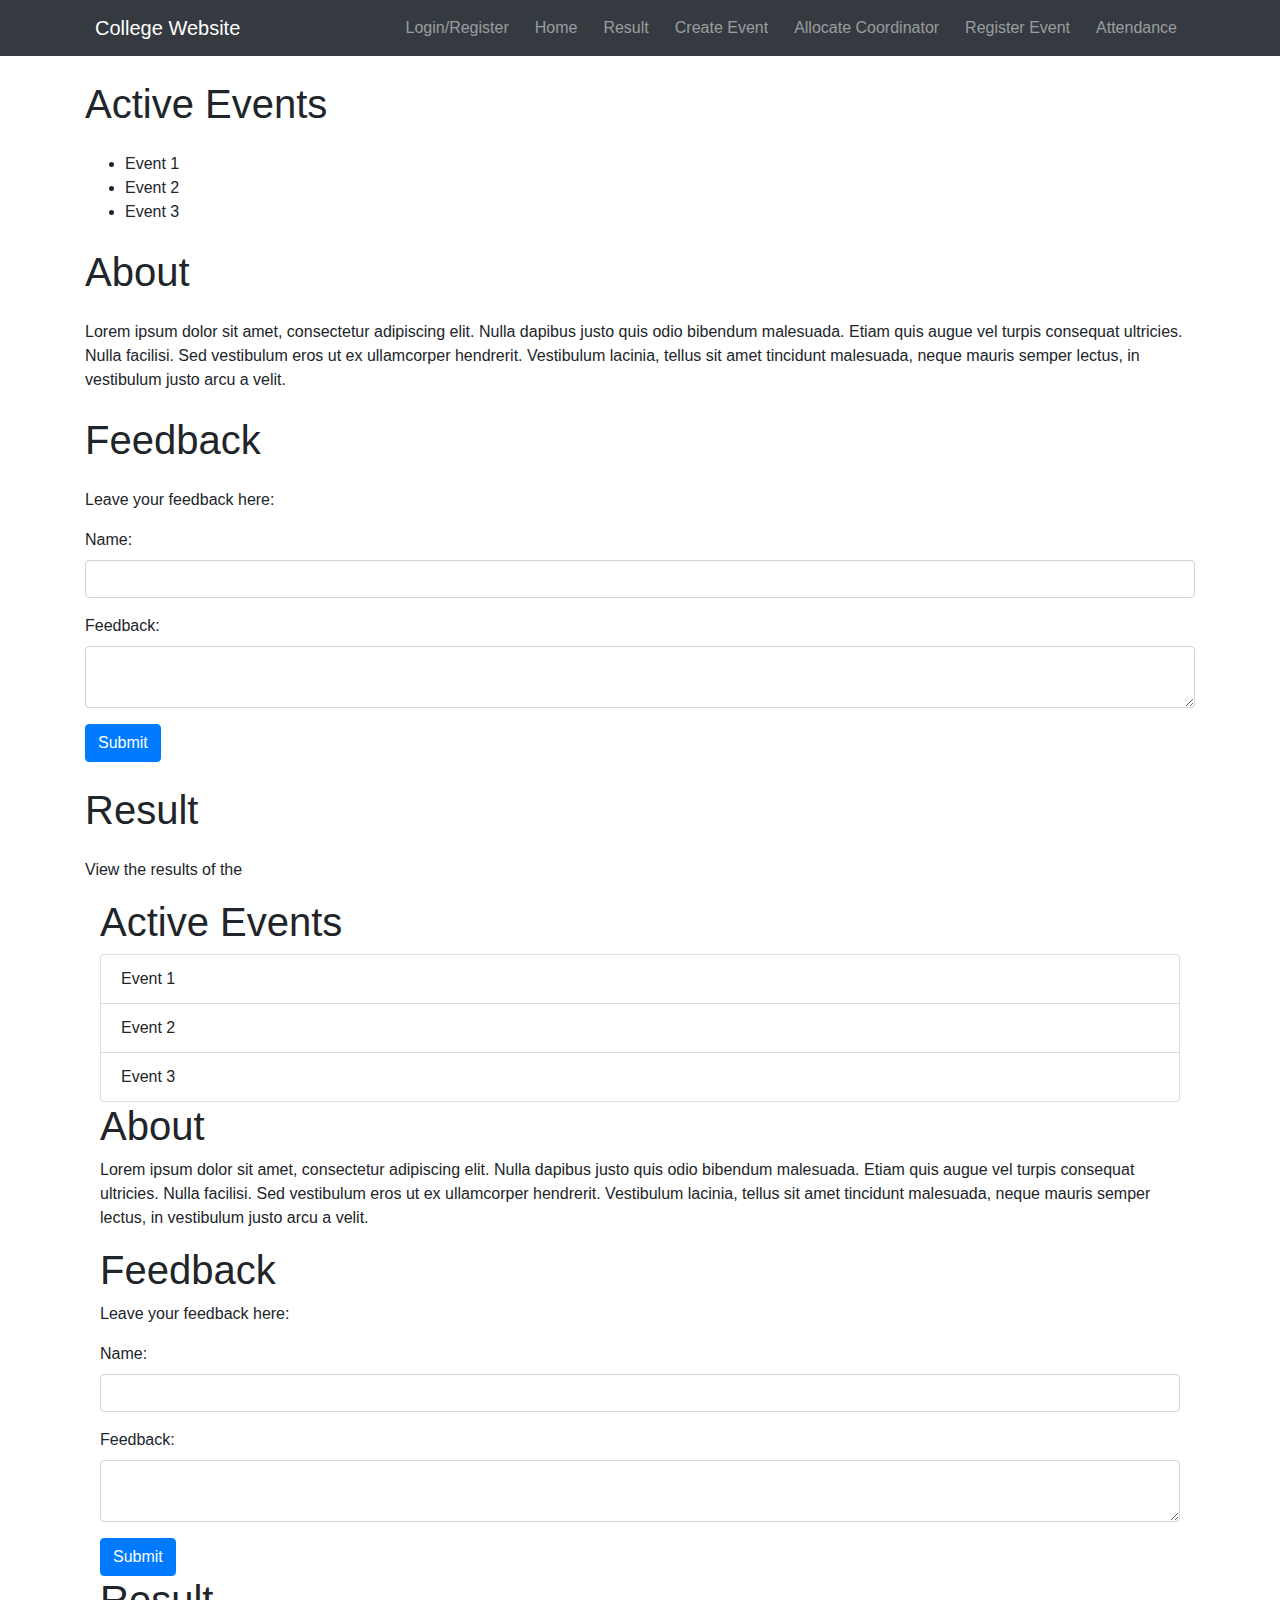
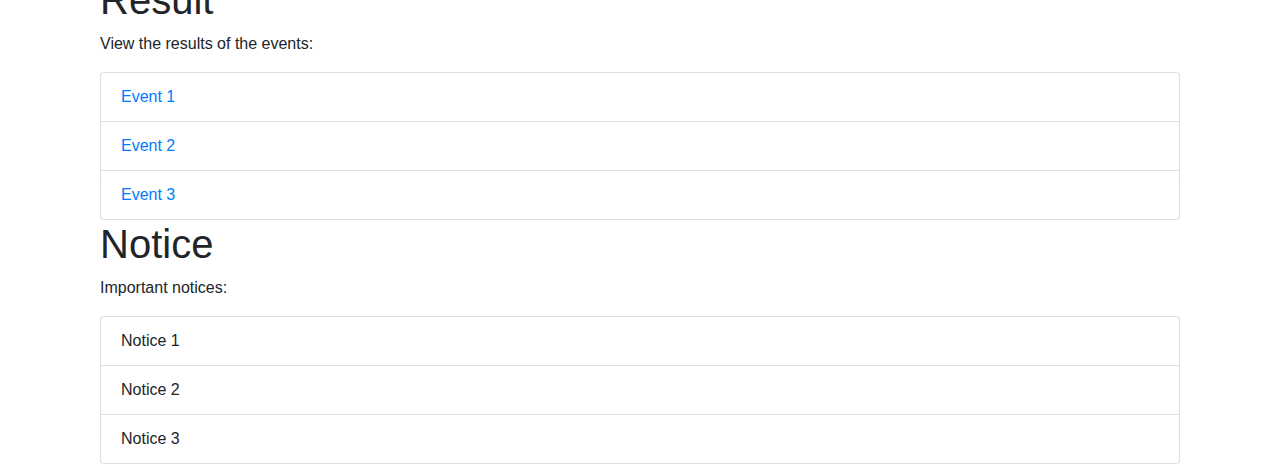
<file: index.html>
<!DOCTYPE html>
<html>
  <head>
    <title>College Website</title>
    <meta name="viewport" content="width=device-width, initial-scale=1">
    <link rel="stylesheet" href="https://maxcdn.bootstrapcdn.com/bootstrap/4.5.2/css/bootstrap.min.css">
    <link rel="stylesheet" href="style.css">
  </head>
  <body>
    <nav class="navbar navbar-expand-md bg-dark navbar-dark">
      <div class="container">
        <a class="navbar-brand" href="#">College Website</a>
        <button class="navbar-toggler" type="button" data-toggle="collapse" data-target="#collapsibleNavbar">
          <span class="navbar-toggler-icon"></span>
        </button>
        <div class="collapse navbar-collapse" id="collapsibleNavbar">
          <ul class="navbar-nav ml-auto">
            <li class="nav-item">
              <a class="nav-link" href="registrationform.html">Login/Register</a>
            </li>
            <li class="nav-item">
              <a class="nav-link" href="index.html">Home</a>
            </li>
            <li class="nav-item">
              <a class="nav-link" href="result.html">Result</a>
            </li>
            <li class="nav-item">
              <a class="nav-link" href="create-event.html">Create Event</a>
            </li>
            <li class="nav-item">
              <a class="nav-link" href="allocate-coordinator.html">Allocate Coordinator</a>
            </li>
            <li class="nav-item">
              <a class="nav-link" href="register-event.html">Register Event</a>
            </li>
            <li class="nav-item">
              <a class="nav-link" href="attendance.html">Attendance</a>
            </li>
          </ul>
        </div>
      </div>
    </nav>

    <div class="container mt-4">
      <h1 class="mb-4">Active Events</h1>
      <ul>
        <li>Event 1</li>
        <li>Event 2</li>
        <li>Event 3</li>
      </ul>
      <h1 class="mt-4 mb-4">About</h1>
      <p>Lorem ipsum dolor sit amet, consectetur adipiscing elit. Nulla dapibus justo quis odio bibendum malesuada. Etiam quis augue vel turpis consequat ultricies. Nulla facilisi. Sed vestibulum eros ut ex ullamcorper hendrerit. Vestibulum lacinia, tellus sit amet tincidunt malesuada, neque mauris semper lectus, in vestibulum justo arcu a velit.</p>
      <h1 class="mt-4 mb-4">Feedback</h1>
      <p>Leave your feedback here:</p>
      <form>
        <div class="form-group">
          <label for="name">Name:</label>
          <input type="text" class="form-control" id="name" name="name">
        </div>
        <div class="form-group">
          <label for="feedback">Feedback:</label>
          <textarea class="form-control" id="feedback" name="feedback"></textarea>
        </div>
        <button type="submit" class="btn btn-primary">Submit</button>
      </form>
      <h1 class="mt-4 mb-4">Result</h1>
      <p>View the results of the
        <div class="container-fluid">
            <h1>Active Events</h1>
            <ul class="list-group">
              <li class="list-group-item">Event 1</li>
              <li class="list-group-item">Event 2</li>
              <li class="list-group-item">Event 3</li>
            </ul>
            <h1>About</h1>
            <p>Lorem ipsum dolor sit amet, consectetur adipiscing elit. Nulla dapibus justo quis odio bibendum malesuada. Etiam quis augue vel turpis consequat ultricies. Nulla facilisi. Sed vestibulum eros ut ex ullamcorper hendrerit. Vestibulum lacinia, tellus sit amet tincidunt malesuada, neque mauris semper lectus, in vestibulum justo arcu a velit.</p>
            <h1>Feedback</h1>
            <p>Leave your feedback here:</p>
            <form>
              <div class="form-group">
                <label for="name">Name:</label>
                <input type="text" class="form-control" id="name" name="name">
              </div>
              <div class="form-group">
                <label for="feedback">Feedback:</label>
                <textarea class="form-control" id="feedback" name="feedback"></textarea>
              </div>
              <button type="submit" class="btn btn-primary">Submit</button>
            </form>
            <h1>Result</h1>
            <p>View the results of the events:</p>
            <ul class="list-group">
              <li class="list-group-item"><a href="result.html#event1">Event 1</a></li>
              <li class="list-group-item"><a href="result.html#event2">Event 2</a></li>
              <li class="list-group-item"><a href="result.html#event3">Event 3</a></li>
            </ul>
            <h1>Notice</h1>
            <p>Important notices:</p>
            <ul class="list-group">
              <li class="list-group-item">Notice 1</li>
              <li class="list-group-item">Notice 2</li>
              <li class="list-group-item">Notice 3</li>
            </ul>
          </div>
</file>
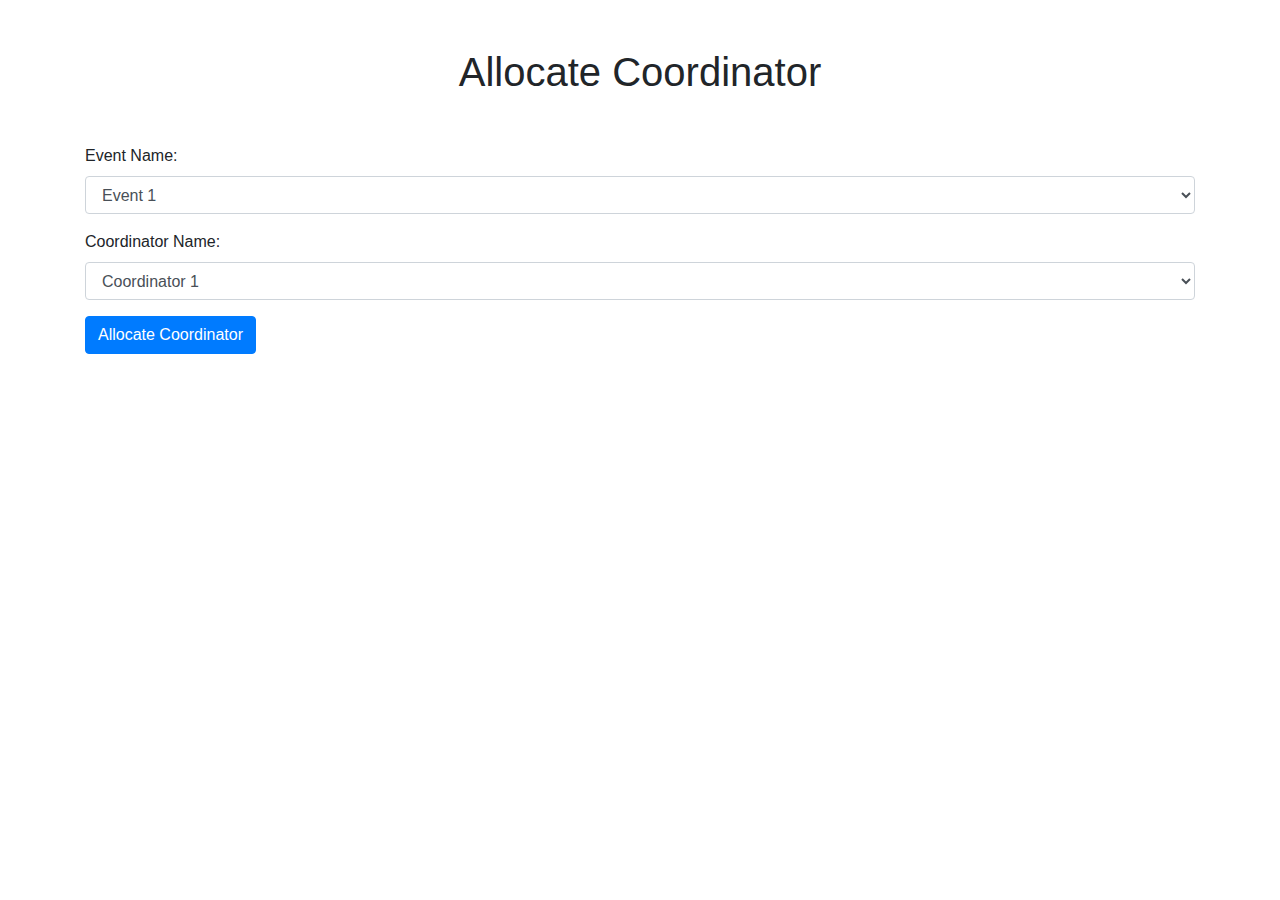
<file: allocate-coordinator.html>
<!DOCTYPE html>
<html>
  <head>
    <title>College Website - Allocate Coordinator</title>
    <!-- Add Bootstrap stylesheet -->
    <link rel="stylesheet" href="https://maxcdn.bootstrapcdn.com/bootstrap/4.5.2/css/bootstrap.min.css">
  </head>
  <body>
    <div class="container py-5">
      <h1 class="text-center mb-5">Allocate Coordinator</h1>
      <form>
        <div class="form-group">
          <label for="event-name">Event Name:</label>
          <select id="event-name" name="event-name" class="form-control">
            <option value="event1">Event 1</option>
            <option value="event2">Event 2</option>
            <option value="event3">Event 3</option>
          </select>
        </div>
        <div class="form-group">
          <label for="coordinator-name">Coordinator Name:</label>
          <select id="coordinator-name" name="coordinator-name" class="form-control">
            <option value="coordinator1">Coordinator 1</option>
            <option value="coordinator2">Coordinator 2</option>
            <option value="coordinator3">Coordinator 3</option>
          </select>
        </div>
        <button type="submit" class="btn btn-primary">Allocate Coordinator</button>
      </form>
    </div>
    <!-- Add Bootstrap JavaScript -->
    <script src="https://cdnjs.cloudflare.com/ajax/libs/jquery/3.5.1/jquery.min.js"></script>
    <script src="https://cdnjs.cloudflare.com/ajax/libs/popper.js/1.16.0/umd/popper.min.js"></script>
    <script src="https://maxcdn.bootstrapcdn.com/bootstrap/4.5.2/js/bootstrap.min.js"></script>
  </body>
</html>
</file>
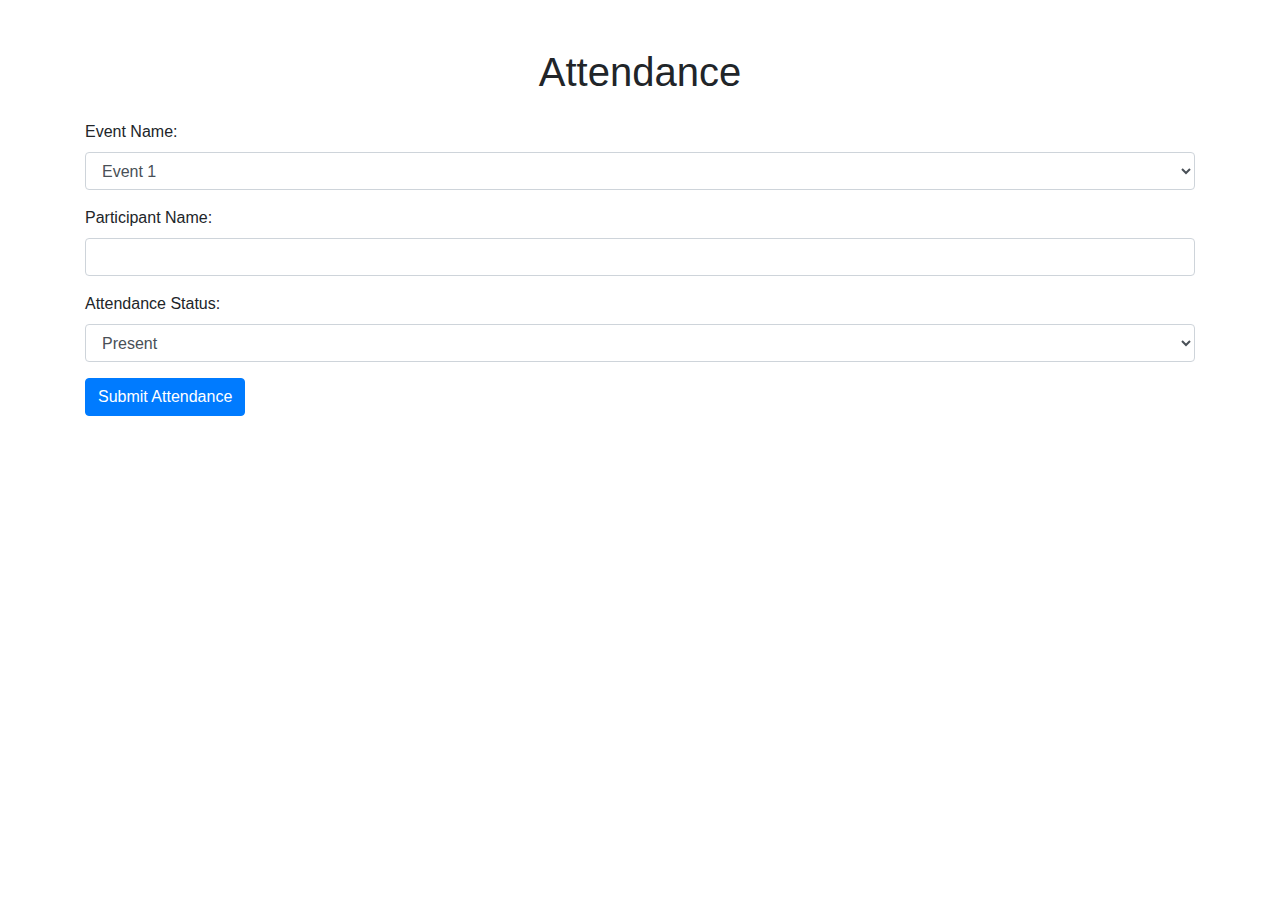
<file: attendance.html>
<!DOCTYPE html>
<html>
  <head>
    <title>College Website - Attendance</title>
    <meta name="viewport" content="width=device-width, initial-scale=1">
    <link rel="stylesheet" href="https://maxcdn.bootstrapcdn.com/bootstrap/4.0.0/css/bootstrap.min.css">
  </head>
  <body>
    <div class="container">
      <h1 class="mt-5 mb-4 text-center">Attendance</h1>
      <form>
        <div class="form-group">
          <label for="event-name">Event Name:</label>
          <select class="form-control" id="event-name" name="event-name">
            <option value="event1">Event 1</option>
            <option value="event2">Event 2</option>
            <option value="event3">Event 3</option>
          </select>
        </div>
        <div class="form-group">
          <label for="participant-name">Participant Name:</label>
          <input type="text" class="form-control" id="participant-name" name="participant-name">
        </div>
        <div class="form-group">
          <label for="attendance-status">Attendance Status:</label>
          <select class="form-control" id="attendance-status" name="attendance-status">
            <option value="present">Present</option>
            <option value="absent">Absent</option>
          </select>
        </div>
        <button type="submit" class="btn btn-primary">Submit Attendance</button>
      </form>
    </div>

    <script src="https://code.jquery.com/jquery-3.2.1.slim.min.js"></script>
    <script src="https://cdnjs.cloudflare.com/ajax/libs/popper.js/1.12.9/umd/popper.min.js"></script>
    <script src="https://maxcdn.bootstrapcdn.com/bootstrap/4.0.0/js/bootstrap.min.js"></script>
  </body>
</html>
</file>
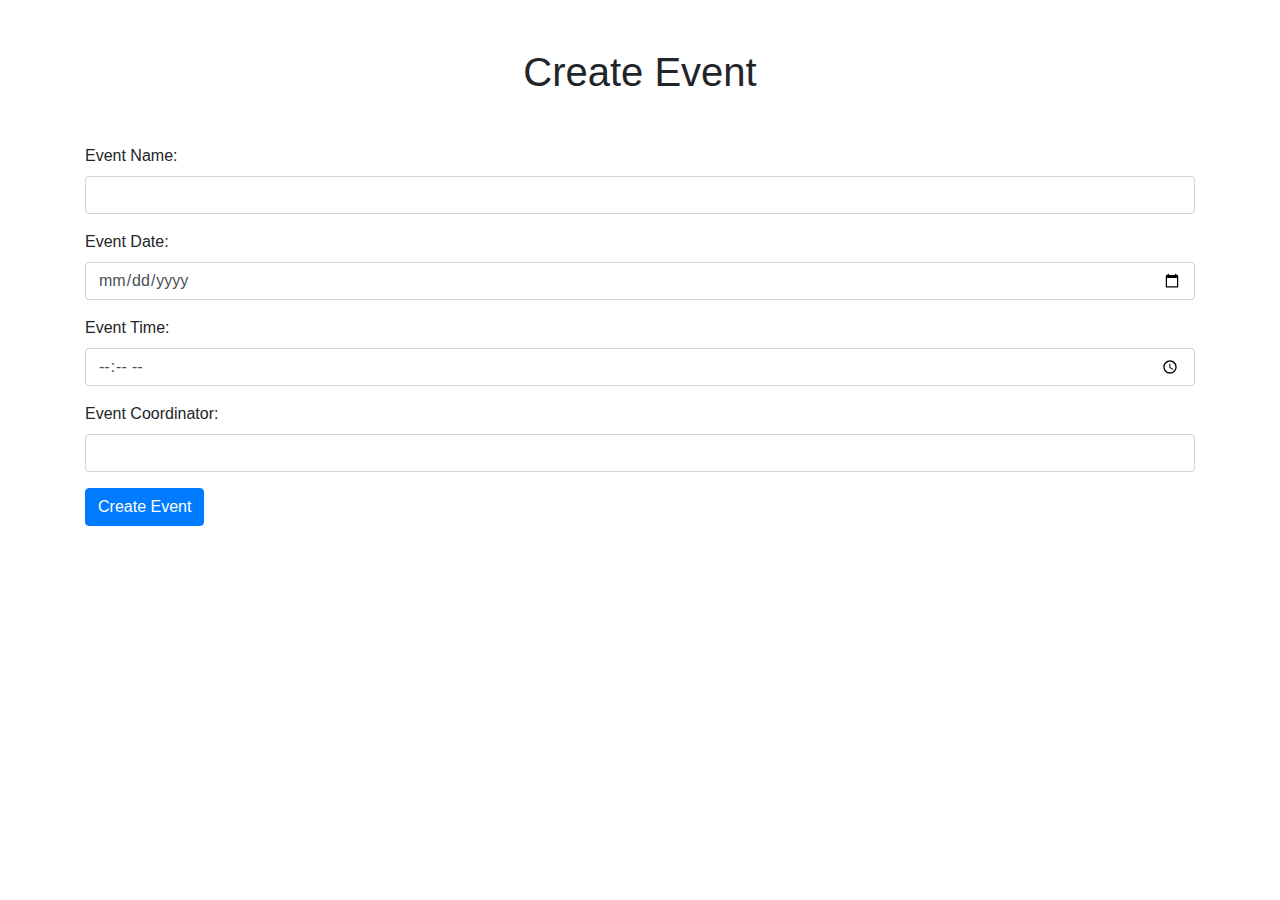
<file: create-event.html>
<!DOCTYPE html>
<html>
  <head>
    <title>College Website - Create Event</title>
    <!-- Add Bootstrap stylesheet -->
    <link rel="stylesheet" href="https://maxcdn.bootstrapcdn.com/bootstrap/4.5.2/css/bootstrap.min.css">
  </head>
  <body>
    <div class="container py-5">
      <h1 class="text-center mb-5">Create Event</h1>
      <form>
        <div class="form-group">
          <label for="event-name">Event Name:</label>
          <input type="text" id="event-name" name="event-name" class="form-control">
        </div>
        <div class="form-group">
          <label for="event-date">Event Date:</label>
          <input type="date" id="event-date" name="event-date" class="form-control">
        </div>
        <div class="form-group">
          <label for="event-time">Event Time:</label>
          <input type="time" id="event-time" name="event-time" class="form-control">
        </div>
        <div class="form-group">
          <label for="event-coordinator">Event Coordinator:</label>
          <input type="text" id="event-coordinator" name="event-coordinator" class="form-control">
        </div>
        <button type="submit" class="btn btn-primary">Create Event</button>
      </form>
    </div>
    <!-- Add Bootstrap JavaScript -->
    <script src="https://cdnjs.cloudflare.com/ajax/libs/jquery/3.5.1/jquery.min.js"></script>
    <script src="https://cdnjs.cloudflare.com/ajax/libs/popper.js/1.16.0/umd/popper.min.js"></script>
    <script src="https://maxcdn.bootstrapcdn.com/bootstrap/4.5.2/js/bootstrap.min.js"></script>
  </body>
</html>
</file>
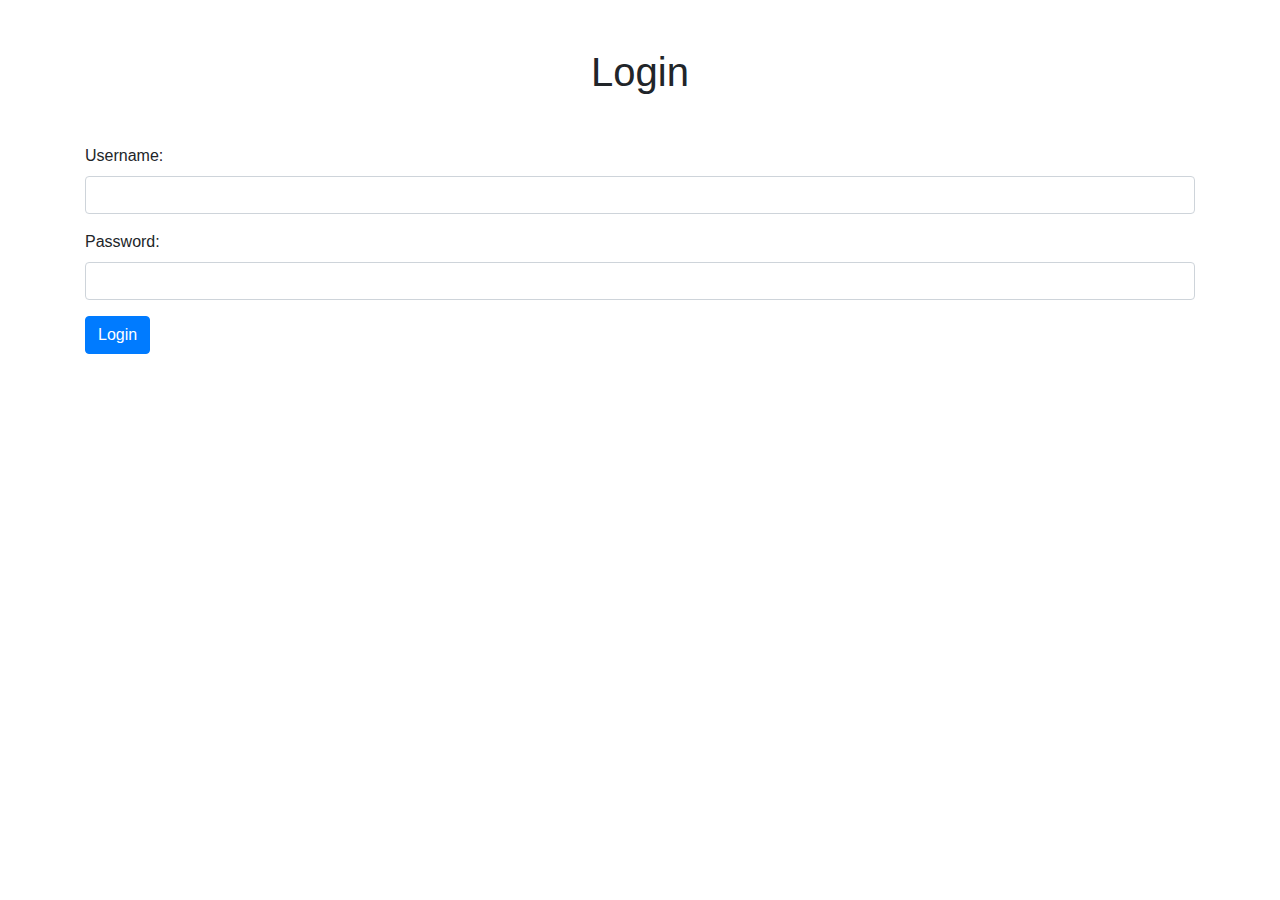
<file: login.html>
<!DOCTYPE html>
<html>
  <head>
    <title>College Website - Login</title>
    <!-- Add Bootstrap CSS -->
    <link rel="stylesheet" href="https://maxcdn.bootstrapcdn.com/bootstrap/4.0.0/css/bootstrap.min.css" integrity="sha384-Gn5384xqQ1aoWXA+058RXPxPg6fy4IWvTNh0E263XmFcJlSAwiGgFAW/dAiS6JXm" crossorigin="anonymous">
  </head>
  <body>
    <div class="container">
      <h1 class="text-center my-5">Login</h1>
      <form>
        <div class="form-group">
          <label for="username">Username:</label>
          <input type="text" class="form-control" id="username" name="username">
        </div>
        <div class="form-group">
          <label for="password">Password:</label>
          <input type="password" class="form-control" id="password" name="password">
        </div>
        <button type="submit" class="btn btn-primary">Login</button>
      </form>
    </div>
    <!-- Add Bootstrap JS -->
    <script src="https://code.jquery.com/jquery-3.2.1.slim.min.js" integrity="sha384-KJ3o2DKtIkvYIK3UENzmM7KCkRr/rE9/Qpg6aAZGJwFDMVNA/XDpGyJQ6pX9JJo" crossorigin="anonymous"></script>
    <script src="https://cdnjs.cloudflare.com/ajax/libs/popper.js/1.12.9/umd/popper.min.js" integrity="sha384-ApNbgh9B+Y1QKtv3Rn7W3mgPxhU9K/ScQsAP7hUibX39j7fakFPskvXusvfa0b4Q" crossorigin="anonymous"></script>
    <script src="https://maxcdn.bootstrapcdn.com/bootstrap/4.0.0/js/bootstrap.min.js" integrity="sha384-JZR6Spejh4U02d8jOt6vLEHfe/JQGiRRSQQxSfFWpi1MquVdAyjUar5+76PVCmYl" crossorigin="anonymous"></script>
  </body>
</html>
</file>
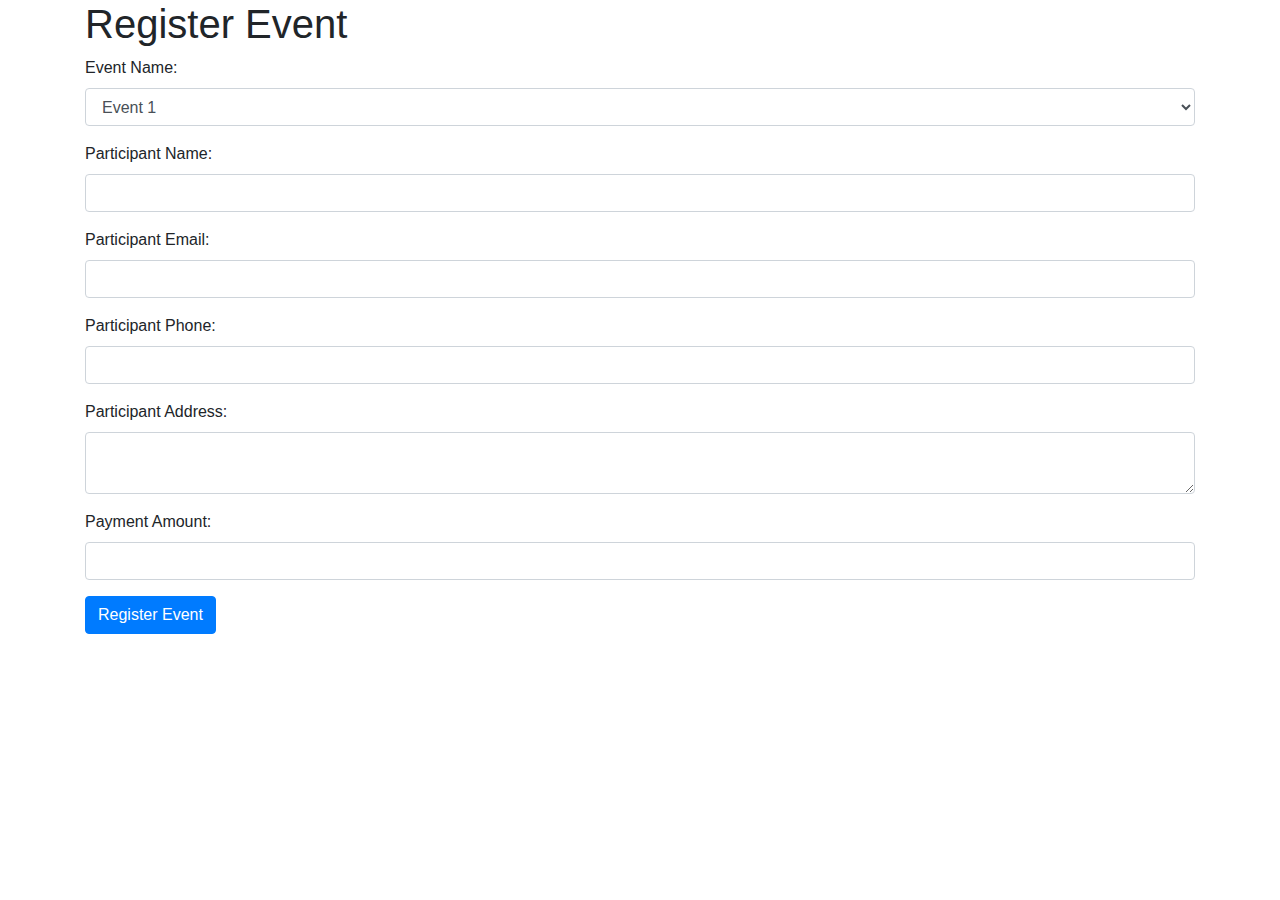
<file: register-event.html>
<!DOCTYPE html>
<html>
  <head>
    <title>College Website - Register Event</title>
    <link rel="stylesheet" href="https://maxcdn.bootstrapcdn.com/bootstrap/4.0.0/css/bootstrap.min.css">
  </head>
  <body>
    <div class="container">
      <h1>Register Event</h1>
      <form>
        <div class="form-group">
          <label for="event-name">Event Name:</label>
          <select class="form-control" id="event-name" name="event-name">
            <option value="event1">Event 1</option>
            <option value="event2">Event 2</option>
            <option value="event3">Event 3</option>
          </select>
        </div>
        <div class="form-group">
          <label for="participant-name">Participant Name:</label>
          <input type="text" class="form-control" id="participant-name" name="participant-name">
        </div>
        <div class="form-group">
          <label for="participant-email">Participant Email:</label>
          <input type="email" class="form-control" id="participant-email" name="participant-email">
        </div>
        <div class="form-group">
          <label for="participant-phone">Participant Phone:</label>
          <input type="tel" class="form-control" id="participant-phone" name="participant-phone">
        </div>
        <div class="form-group">
          <label for="participant-address">Participant Address:</label>
          <textarea class="form-control" id="participant-address" name="participant-address"></textarea>
        </div>
        <div class="form-group">
          <label for="payment-amount">Payment Amount:</label>
          <input type="number" class="form-control" id="payment-amount" name="payment-amount">
        </div>
        <button type="submit" class="btn btn-primary">Register Event</button>
      </form>
    </div>
    <script src="https://maxcdn.bootstrapcdn.com/bootstrap/4.0.0/js/bootstrap.min.js"></script>
  </body>
</html>
</file>
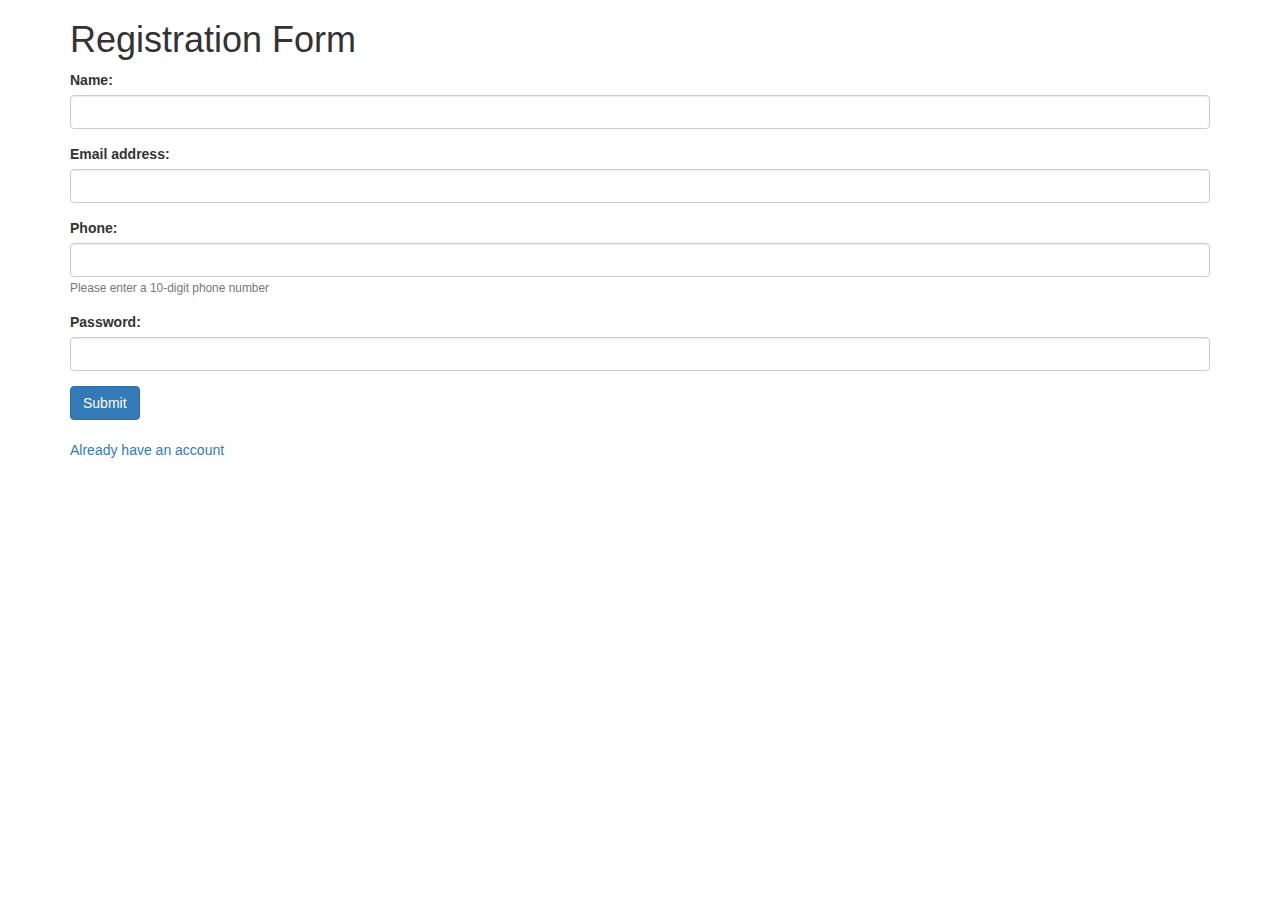
<file: registrationform.html>
<!DOCTYPE html>
<html>
  <head>
    <title>Registration Form</title>
    <link rel="stylesheet" href="https://maxcdn.bootstrapcdn.com/bootstrap/3.3.7/css/bootstrap.min.css">
  </head>
  <body>
    <div class="container">
      <h1>Registration Form</h1>
      <form>
        <div class="form-group">
          <label for="name">Name:</label>
          <input type="text" class="form-control" id="name" name="name" required>
        </div>
        <div class="form-group">
          <label for="email">Email address:</label>
          <input type="email" class="form-control" id="email" name="email" required>
        </div>
        <div class="form-group">
          <label for="phone">Phone:</label>
          <input type="tel" class="form-control" id="phone" name="phone" pattern="[0-9]{10}" required>
          <small class="form-text text-muted">Please enter a 10-digit phone number</small>
        </div>
        <div class="form-group">
          <label for="password">Password:</label>
          <input type="password" class="form-control" id="password" name="password" required>
        </div>
        <button type="submit" class="btn btn-primary">Submit</button>
      </form>
      <br>
      <a class="nav-link" href="login.html">Already have an account</a>
    </div>

    <script src="https://maxcdn.bootstrapcdn.com/bootstrap/3.3.7/js/bootstrap.min.js"></script>
  </body>
</html>
</file>
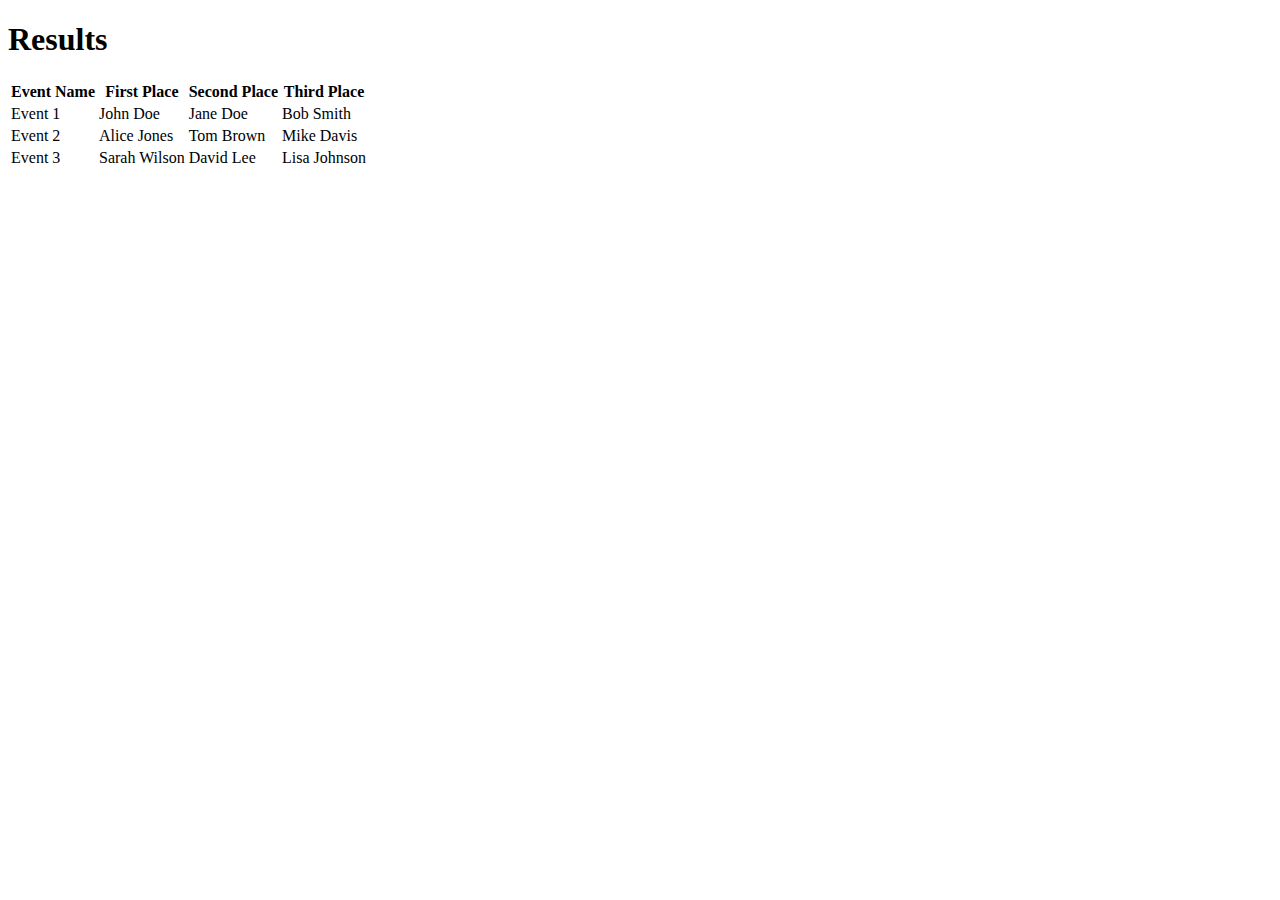
<file: result.html>
<!DOCTYPE html>
<html>
  <head>
    <title>College Website - Results</title>
  </head>
  <body>
    <h1>Results</h1>
    <table>
      <tr>
        <th>Event Name</th>
        <th>First Place</th>
        <th>Second Place</th>
        <th>Third Place</th>
      </tr>
      <tr>
        <td>Event 1</td>
        <td>John Doe</td>
        <td>Jane Doe</td>
        <td>Bob Smith</td>
      </tr>
      <tr>
        <td>Event 2</td>
        <td>Alice Jones</td>
        <td>Tom Brown</td>
        <td>Mike Davis</td>
      </tr>
      <tr>
        <td>Event 3</td>
        <td>Sarah Wilson</td>
        <td>David Lee</td>
        <td>Lisa Johnson</td>
      </tr>
    </table>
  </body>
</html>
</file>
<file: style.css>
/* Header */
header {
    background-color: #333;
    color: #fff;
    padding: 20px;
  }
  
  header h1 {
    margin: 0;
    font-size: 36px;
  }
  
  /* Navigation */
  nav {
    background-color: #ddd;
    padding: 10px;
    margin-bottom: 20px;
  }
  
  nav ul {
    list-style: none;
    margin: 0;
    padding: 0;
  }
  
  nav li {
    display: inline-block;
    margin-right: 10px;
  }
  
  nav a {
    display: block;
    padding: 10px;
    color: #333;
    text-decoration: none;
  }
  
  nav a:hover {
    background-color: #333;
    color: #fff;
  }
  
  /* Main Content */
  main {
    padding: 20px;
    margin-bottom: 20px;
  }
  
  main h2 {
    margin-top: 0;
  }
  
  /* Footer */
  footer {
    background-color: #333;
    color: #fff;
    padding: 20px;
    text-align: center;
  }
</file>
